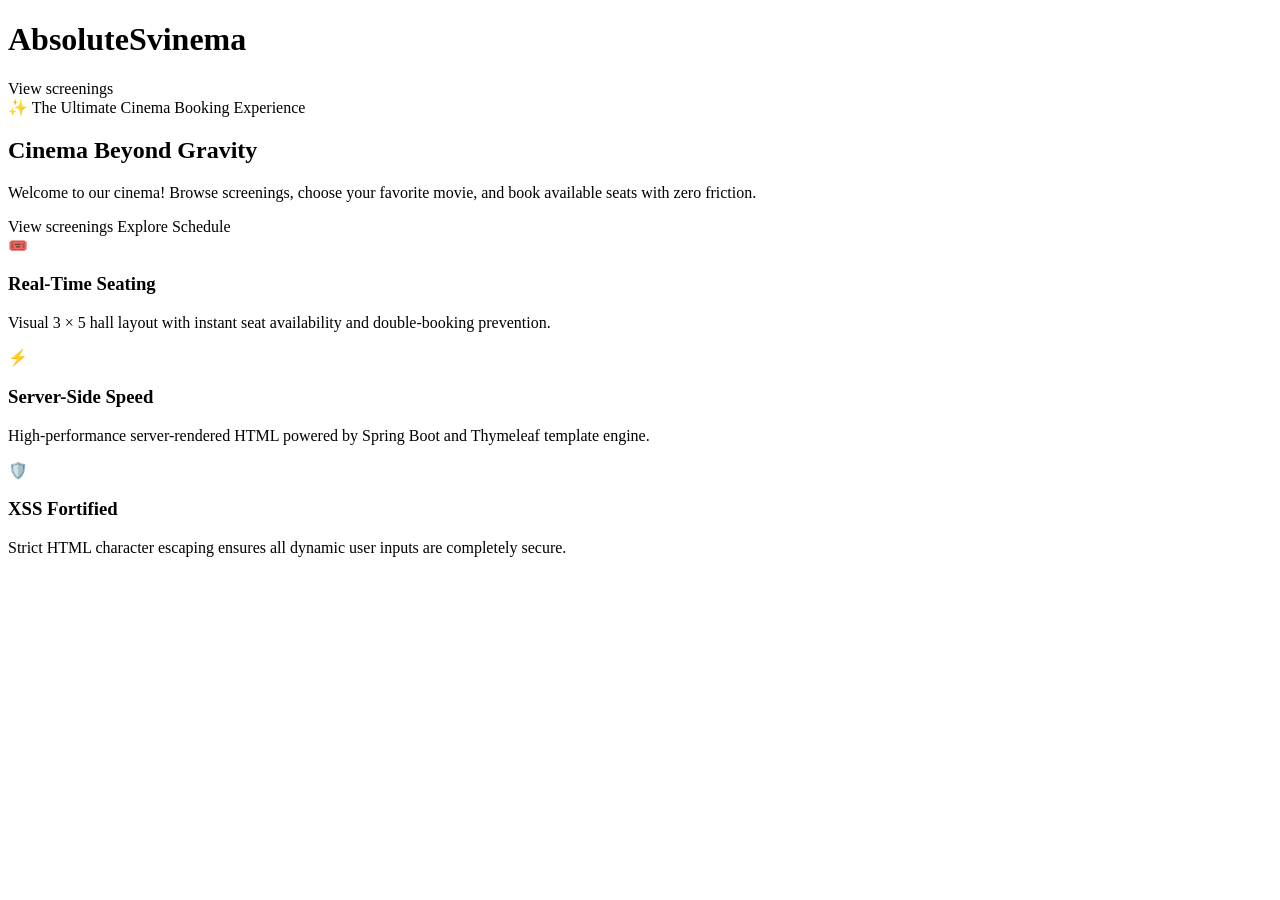
<file: src/main/resources/templates/index.html>
<!DOCTYPE html>
<html lang="en" xmlns:th="http://www.thymeleaf.org">
<head th:replace="~{fragments/layout :: head(title='AbsoluteSvinema — Next-Gen Cinema Experience')}">
    <meta charset="UTF-8">
    <title>AbsoluteSvinema — Home</title>
    <link rel="stylesheet" th:href="@{/css/styles.css}">
</head>
<body>
<header th:replace="~{fragments/layout :: navbar}">
    <h1>AbsoluteSvinema</h1>
    <a th:href="@{/screenings}">View screenings</a>
</header>

<main>
    <div class="container">
        <section class="hero-section">
            <div class="hero-pill">
                <span>✨</span> The Ultimate Cinema Booking Experience
            </div>
            <h1 class="hero-title">
                Cinema Beyond <span class="brand-gradient">Gravity</span>
            </h1>
            <p class="hero-desc">
                Welcome to our cinema! Browse screenings, choose your favorite movie, and book available seats with zero friction.
            </p>
            <div class="hero-actions">
                <a th:href="@{/screenings}" class="btn btn-primary">
                    View screenings
                </a>
                <a th:href="@{/screenings}" class="btn btn-secondary">
                    Explore Schedule
                </a>
            </div>
        </section>

        <section class="features-grid">
            <div class="feature-card">
                <div class="feature-icon">🎟️</div>
                <h3 class="feature-title">Real-Time Seating</h3>
                <p class="feature-desc">Visual 3 × 5 hall layout with instant seat availability and double-booking prevention.</p>
            </div>
            <div class="feature-card">
                <div class="feature-icon">⚡</div>
                <h3 class="feature-title">Server-Side Speed</h3>
                <p class="feature-desc">High-performance server-rendered HTML powered by Spring Boot and Thymeleaf template engine.</p>
            </div>
            <div class="feature-card">
                <div class="feature-icon">🛡️</div>
                <h3 class="feature-title">XSS Fortified</h3>
                <p class="feature-desc">Strict HTML character escaping ensures all dynamic user inputs are completely secure.</p>
            </div>
        </section>
    </div>
</main>

<footer th:replace="~{fragments/layout :: footer}"></footer>
</body>
</html>
</file>
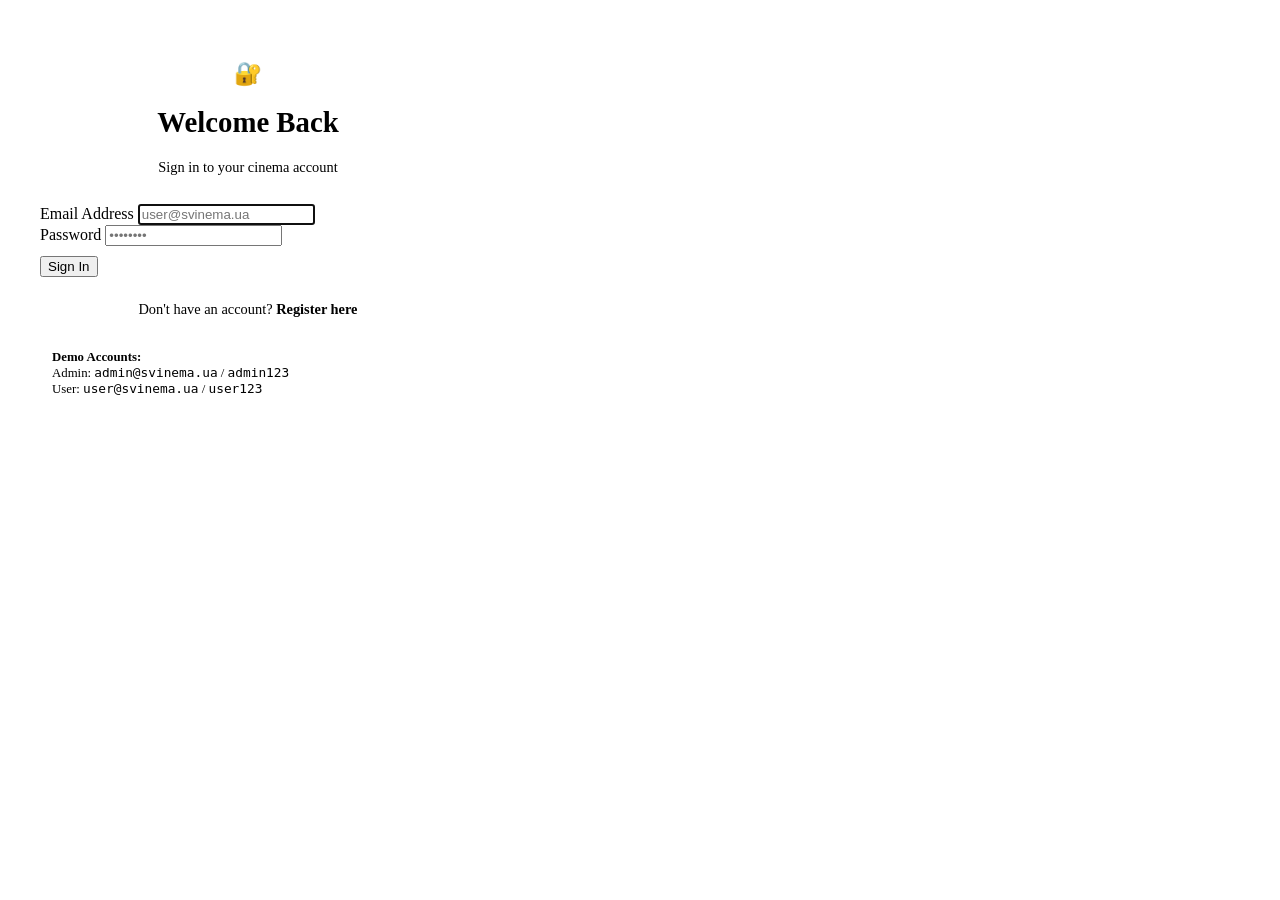
<file: src/main/resources/templates/auth/login.html>
<!DOCTYPE html>
<html lang="en" xmlns:th="http://www.thymeleaf.org">
<head th:replace="~{fragments/layout :: head(title='Sign In — AbsoluteSvinema')}">
    <meta charset="UTF-8">
    <title>Sign In</title>
    <link rel="stylesheet" th:href="@{/css/styles.css}">
</head>
<body>
<header th:replace="~{fragments/layout :: navbar}"></header>

<main>
    <div class="container" style="max-width: 480px; margin-top: 20px;">
        <div class="glass-panel" style="padding: 40px 32px;">
            <div style="text-align: center; margin-bottom: 28px;">
                <span class="brand-icon" style="margin: 0 auto 12px; width: 44px; height: 44px; font-size: 1.4rem;">🔐</span>
                <h1 style="font-size: 1.8rem; font-weight: 800;">Welcome Back</h1>
                <p style="color: var(--text-muted); font-size: 0.9rem;">Sign in to your cinema account</p>
            </div>

            <div th:if="${message}" th:text="${message}" role="status" class="alert alert-success"></div>
            <div th:if="${error}" th:text="${error}" role="alert" class="alert alert-danger"></div>

            <form th:action="@{/login}" method="post">
                <div class="form-group">
                    <label class="form-label" for="email">Email Address</label>
                    <input type="email" id="email" name="email" class="form-control" placeholder="user@svinema.ua" required autofocus>
                </div>

                <div class="form-group">
                    <label class="form-label" for="password">Password</label>
                    <input type="password" id="password" name="password" class="form-control" placeholder="••••••••" required>
                </div>

                <button type="submit" class="btn btn-primary btn-block" style="margin-top: 10px;">
                    Sign In
                </button>
            </form>

            <div style="margin-top: 24px; text-align: center; font-size: 0.9rem; color: var(--text-muted);">
                Don't have an account?
                <a th:href="@{/register}" style="color: var(--accent-cyan); text-decoration: none; font-weight: 600;">Register here</a>
            </div>

            <div style="margin-top: 20px; padding: 12px; background: rgba(255, 255, 255, 0.02); border: 1px solid var(--border-color); border-radius: var(--radius-sm); font-size: 0.8rem; color: var(--text-dim);">
                <strong>Demo Accounts:</strong><br>
                Admin: <code>admin@svinema.ua</code> / <code>admin123</code><br>
                User: <code>user@svinema.ua</code> / <code>user123</code>
            </div>
        </div>
    </div>
</main>

<footer th:replace="~{fragments/layout :: footer}"></footer>
</body>
</html>
</file>
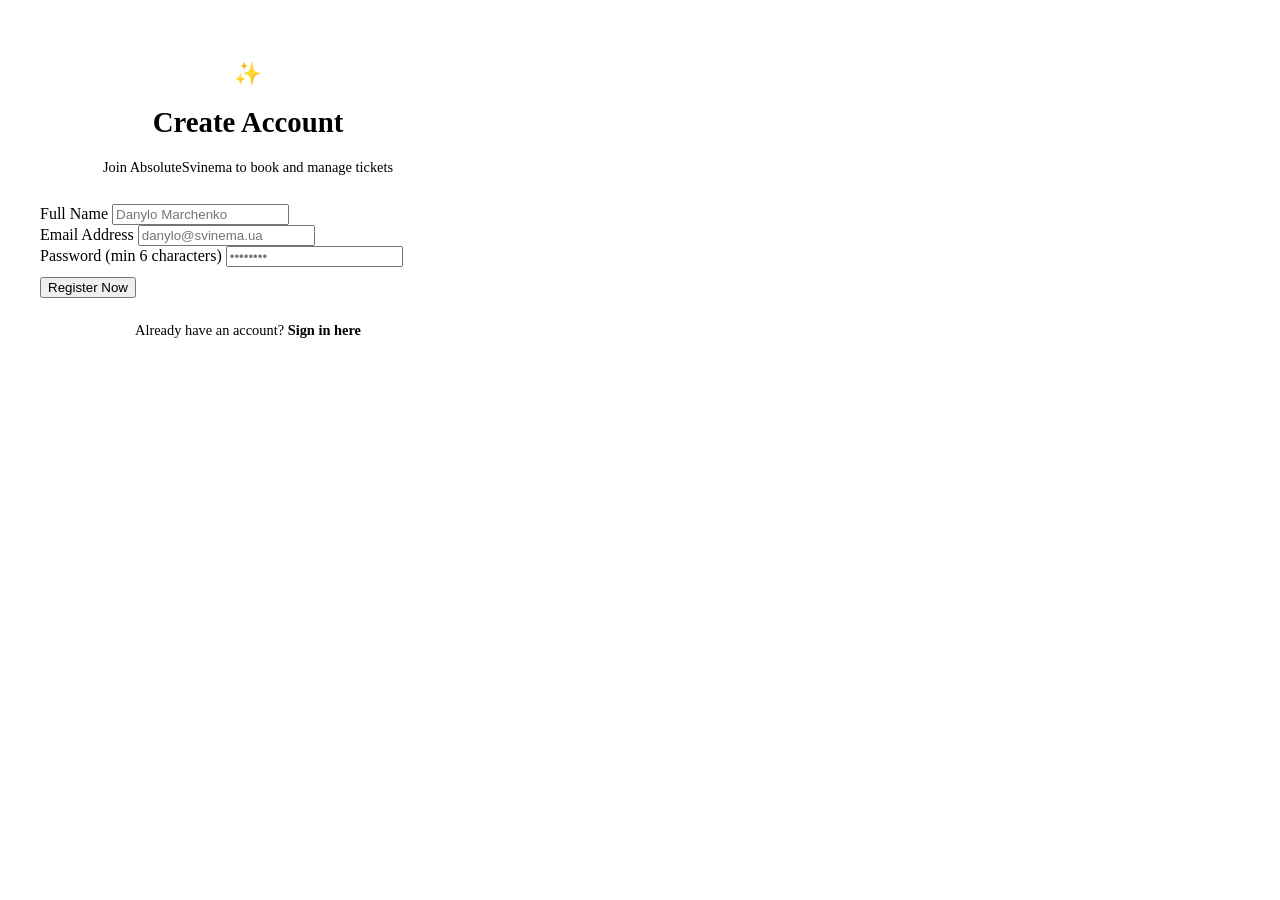
<file: src/main/resources/templates/auth/register.html>
<!DOCTYPE html>
<html lang="en" xmlns:th="http://www.thymeleaf.org">
<head th:replace="~{fragments/layout :: head(title='Create Account — AbsoluteSvinema')}">
    <meta charset="UTF-8">
    <title>Create Account</title>
    <link rel="stylesheet" th:href="@{/css/styles.css}">
</head>
<body>
<header th:replace="~{fragments/layout :: navbar}"></header>

<main>
    <div class="container" style="max-width: 480px; margin-top: 20px;">
        <div class="glass-panel" style="padding: 40px 32px;">
            <div style="text-align: center; margin-bottom: 28px;">
                <span class="brand-icon" style="margin: 0 auto 12px; width: 44px; height: 44px; font-size: 1.4rem;">✨</span>
                <h1 style="font-size: 1.8rem; font-weight: 800;">Create Account</h1>
                <p style="color: var(--text-muted); font-size: 0.9rem;">Join AbsoluteSvinema to book and manage tickets</p>
            </div>

            <div th:if="${error}" th:text="${error}" role="alert" class="alert alert-danger"></div>

            <form th:action="@{/register}" th:object="${registerForm}" method="post">
                <div class="form-group">
                    <label class="form-label" for="fullName">Full Name</label>
                    <input type="text" id="fullName" th:field="*{fullName}" class="form-control" placeholder="Danylo Marchenko" required>
                    <span th:if="${#fields.hasErrors('fullName')}" th:errors="*{fullName}" class="form-error"></span>
                </div>

                <div class="form-group">
                    <label class="form-label" for="email">Email Address</label>
                    <input type="email" id="email" th:field="*{email}" class="form-control" placeholder="danylo@svinema.ua" required>
                    <span th:if="${#fields.hasErrors('email')}" th:errors="*{email}" class="form-error"></span>
                </div>

                <div class="form-group">
                    <label class="form-label" for="password">Password (min 6 characters)</label>
                    <input type="password" id="password" th:field="*{password}" class="form-control" placeholder="••••••••" required>
                    <span th:if="${#fields.hasErrors('password')}" th:errors="*{password}" class="form-error"></span>
                </div>

                <button type="submit" class="btn btn-primary btn-block" style="margin-top: 10px;">
                    Register Now
                </button>
            </form>

            <div style="margin-top: 24px; text-align: center; font-size: 0.9rem; color: var(--text-muted);">
                Already have an account?
                <a th:href="@{/login}" style="color: var(--accent-cyan); text-decoration: none; font-weight: 600;">Sign in here</a>
            </div>
        </div>
    </div>
</main>

<footer th:replace="~{fragments/layout :: footer}"></footer>
</body>
</html>
</file>
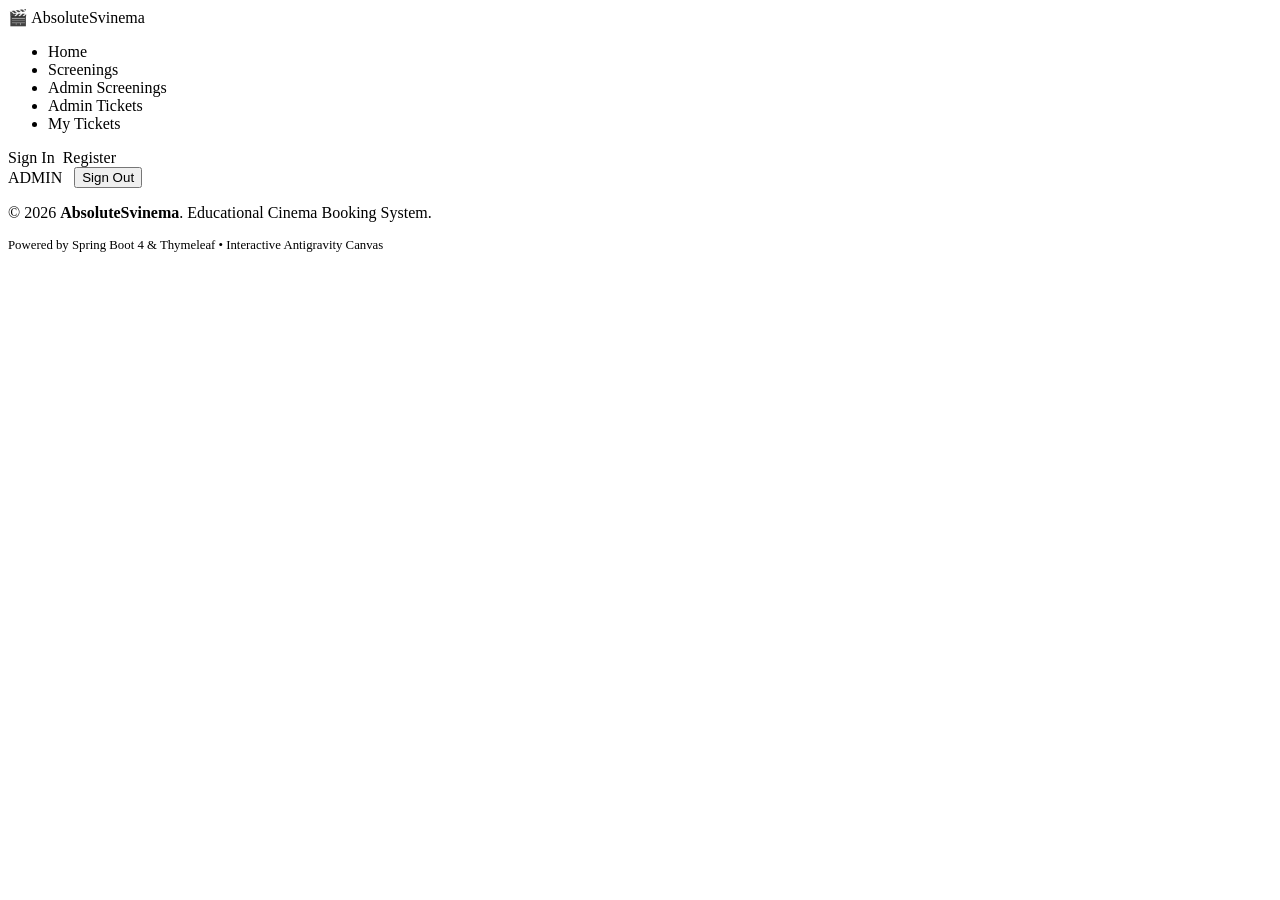
<file: src/main/resources/templates/fragments/layout.html>
<!DOCTYPE html>
<html lang="en" xmlns:th="http://www.thymeleaf.org" xmlns:sec="http://www.thymeleaf.org/extras/spring-security">
<head th:fragment="head(title)">
    <meta charset="UTF-8">
    <meta name="viewport" content="width=device-width, initial-scale=1.0">
    <title th:text="${title ?: 'AbsoluteSvinema'}">AbsoluteSvinema</title>
    <link rel="stylesheet" th:href="@{/css/styles.css}">
</head>
<body>

<header th:fragment="navbar" class="navbar">
    <div class="container nav-content">
        <a th:href="@{/}" class="brand-logo">
            <span class="brand-icon">🎬</span>
            <span class="brand-gradient">AbsoluteSvinema</span>
        </a>
        <nav>
            <ul class="nav-links">
                <li><a th:href="@{/}">Home</a></li>
                <li><a th:href="@{/screenings}">Screenings</a></li>
                <li sec:authorize="hasRole('ADMIN')">
                    <a th:href="@{/admin/screenings}">Admin Screenings</a>
                </li>
                <li sec:authorize="hasRole('ADMIN')">
                    <a th:href="@{/admin/tickets}">Admin Tickets</a>
                </li>
                <li sec:authorize="isAuthenticated()">
                    <a th:href="@{/tickets/my}">My Tickets</a>
                </li>
            </ul>
        </nav>
        <div class="user-menu">
            <div sec:authorize="isAnonymous()" style="display: flex; gap: 8px;">
                <a th:href="@{/login}" class="btn btn-secondary btn-sm">Sign In</a>
                <a th:href="@{/register}" class="btn btn-primary btn-sm">Register</a>
            </div>
            <div sec:authorize="isAuthenticated()" style="display: flex; align-items: center; gap: 12px;">
                <span class="user-badge">
                    <span sec:authentication="name"></span>
                    <span sec:authorize="hasRole('ADMIN')" class="role-tag">ADMIN</span>
                </span>
                <form th:action="@{/logout}" method="post" style="display: inline; margin: 0;">
                    <button type="submit" class="btn btn-secondary btn-sm">Sign Out</button>
                </form>
            </div>
        </div>
    </div>
</header>

<footer th:fragment="footer" class="footer">
    <div class="container">
        <p>© 2026 <strong>AbsoluteSvinema</strong>. Educational Cinema Booking System.</p>
        <p style="margin-top: 6px; font-size: 0.8rem; color: var(--text-dim);">
            Powered by Spring Boot 4 &amp; Thymeleaf • Interactive Antigravity Canvas
        </p>
    </div>
    <canvas id="antigravity-canvas"></canvas>
    <script th:src="@{/js/antigravity.js}"></script>
</footer>

</body>
</html>
</file>
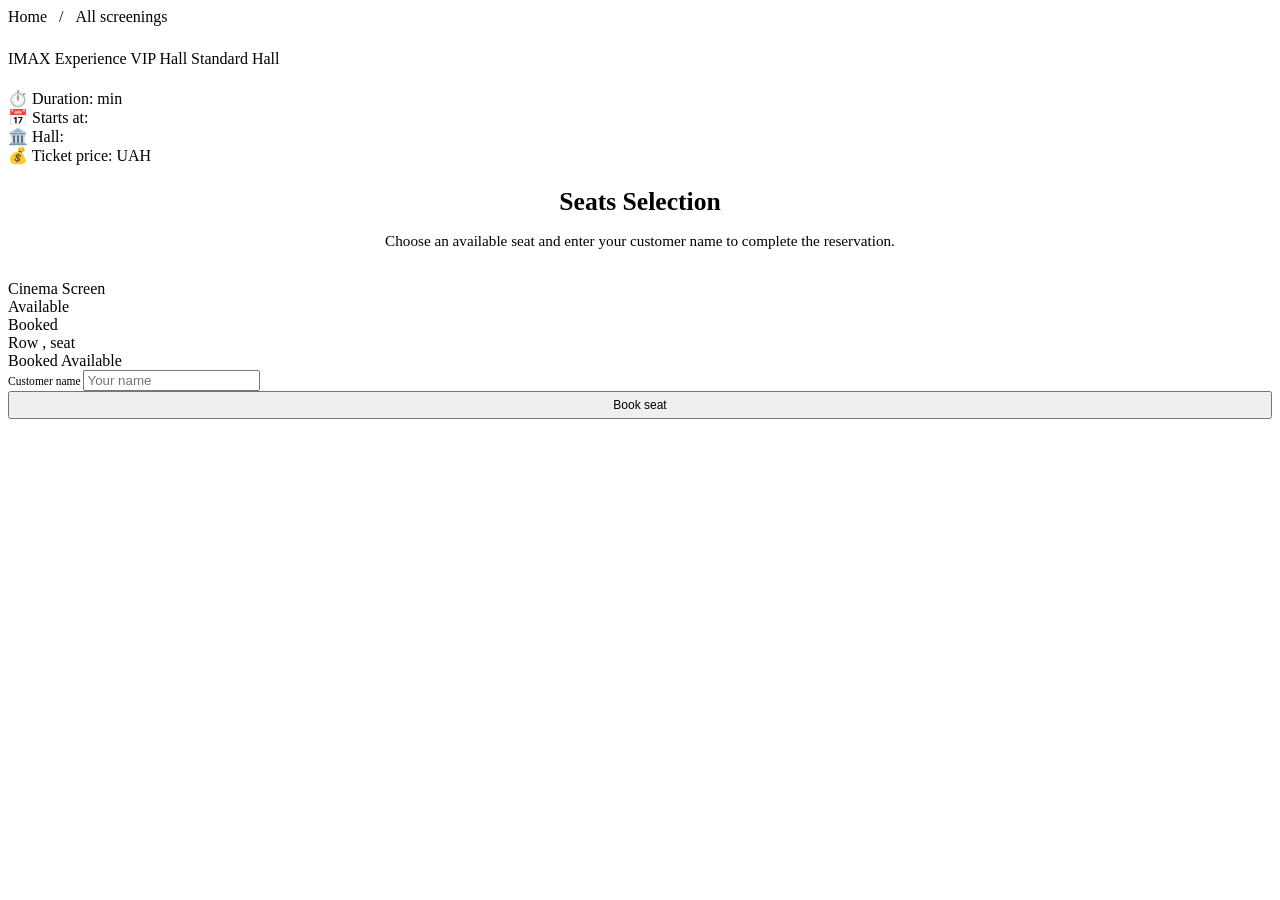
<file: src/main/resources/templates/screenings/details.html>
<!DOCTYPE html>
<html lang="en" xmlns:th="http://www.thymeleaf.org">
<head th:replace="~{fragments/layout :: head(title=${screening.movieTitle} + ' — AbsoluteSvinema')}">
    <meta charset="UTF-8">
    <title th:text="${screening.movieTitle}"></title>
    <link rel="stylesheet" th:href="@{/css/styles.css}">
</head>
<body>
<header th:replace="~{fragments/layout :: navbar}"></header>

<main>
    <div class="container">
        <div style="display: flex; gap: 12px; margin-bottom: 24px; align-items: center;">
            <a th:href="@{/}" class="btn btn-secondary btn-sm">Home</a>
            <span style="color: var(--text-dim);">/</span>
            <a th:href="@{/screenings}" class="btn btn-secondary btn-sm">All screenings</a>
        </div>

        <div th:if="${message}" th:text="${message}" role="status" class="alert alert-success"></div>
        <div th:if="${error}" th:text="${error}" role="alert" class="alert alert-danger"></div>

        <div class="glass-panel screening-detail-hero">
            <div class="detail-header-card">
                <div>
                    <div th:switch="${screening.hall}" style="margin-bottom: 12px;">
                        <span th:case="'IMAX'" class="badge badge-imax">IMAX Experience</span>
                        <span th:case="'VIP'" class="badge badge-vip">VIP Hall</span>
                        <span th:case="*" class="badge badge-standard" th:text="${screening.hall}">Standard Hall</span>
                    </div>

                    <h1 class="page-title" th:text="${screening.movieTitle}"></h1>

                    <p style="color: var(--text-muted); font-size: 1.05rem; margin-bottom: 20px;"
                       th:text="${screening.movieDescription ?: 'No synopsis available for this movie.'}"></p>

                    <div class="detail-chips">
                        <div class="detail-chip">
                            <span>⏱️</span> Duration: <strong th:text="${screening.movieDurationMinutes}"></strong> min
                        </div>
                        <div class="detail-chip">
                            <span>📅</span> Starts at: <strong th:text="${#temporals.format(screening.startsAt, 'dd.MM.yyyy HH:mm')}"></strong>
                        </div>
                        <div class="detail-chip">
                            <span>🏛️</span> Hall: <strong th:text="${screening.hall}"></strong>
                        </div>
                        <div class="detail-chip">
                            <span>💰</span> Ticket price: <strong th:text="${screening.ticketPrice}"></strong> UAH
                        </div>
                    </div>
                </div>
            </div>
        </div>

        <section class="glass-panel cinema-hall-container">
            <h2 style="font-size: 1.6rem; font-weight: 800; text-align: center; margin-bottom: 10px;">
                Seats Selection
            </h2>
            <p style="text-align: center; color: var(--text-muted); font-size: 0.95rem; margin-bottom: 30px;">
                Choose an available seat and enter your customer name to complete the reservation.
            </p>

            <div class="cinema-screen-wrap">
                <div class="cinema-screen"></div>
                <div class="cinema-screen-text">Cinema Screen</div>
            </div>

            <div class="seating-legend">
                <div class="legend-item">
                    <span class="legend-swatch available"></span>
                    <span>Available</span>
                </div>
                <div class="legend-item">
                    <span class="legend-swatch booked"></span>
                    <span>Booked</span>
                </div>
            </div>

            <div class="seat-grid-table">
                <div class="seat-row" style="flex-wrap: wrap;">
                    <div th:each="seat : ${seats}"
                         th:class="${'seat-card ' + (bookedSeatIds.contains(seat.id) ? 'seat-state-booked' : 'seat-state-available')}">
                        <div class="seat-num">
                            Row <span th:text="${seat.rowNumber}"></span>, seat <span th:text="${seat.seatNumber}"></span>
                        </div>

                        <span th:switch="${bookedSeatIds.contains(seat.id)}">
                            <span th:case="true" class="status-tag status-booked">Booked</span>
                            <span th:case="false" class="status-tag status-available">Available</span>
                        </span>

                        <form th:unless="${bookedSeatIds.contains(seat.id)}"
                              th:action="@{/screenings/{id}/book(id=${screening.id})}" method="post"
                              class="seat-inline-form">
                            <input type="hidden" name="seatId" th:value="${seat.id}">
                            <label style="font-size: 0.72rem; color: var(--text-dim); text-align: left; display: block;">
                                Customer name
                                <input type="text" name="customerName" placeholder="Your name" required autocomplete="off">
                            </label>
                            <button type="submit" class="btn btn-primary btn-sm" style="width: 100%; padding: 5px 8px; font-size: 0.75rem;">
                                Book seat
                            </button>
                        </form>
                    </div>
                </div>
            </div>
        </section>
    </div>
</main>

<footer th:replace="~{fragments/layout :: footer}"></footer>
</body>
</html>
</file>
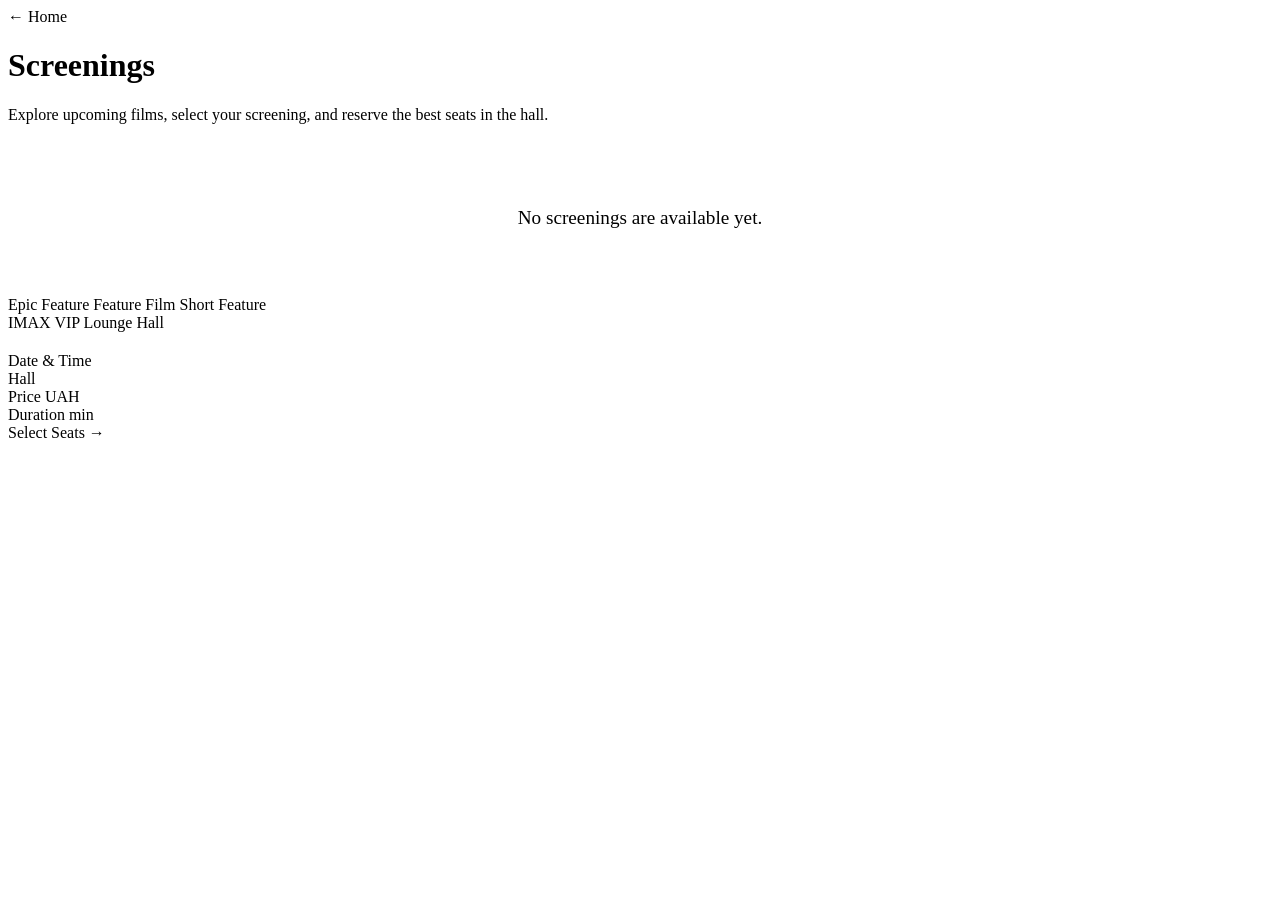
<file: src/main/resources/templates/screenings/list.html>
<!DOCTYPE html>
<html lang="en" xmlns:th="http://www.thymeleaf.org">
<head th:replace="~{fragments/layout :: head(title='Screenings — AbsoluteSvinema')}">
    <meta charset="UTF-8">
    <title>AbsoluteSvinema — Screenings</title>
    <link rel="stylesheet" th:href="@{/css/styles.css}">
</head>
<body>
<header th:replace="~{fragments/layout :: navbar}"></header>

<main>
    <div class="container">
        <div class="page-header" style="display: flex; justify-content: space-between; align-items: flex-end; flex-wrap: wrap; gap: 16px;">
            <div>
                <a th:href="@{/}" class="btn btn-secondary btn-sm" style="margin-bottom: 12px;">← Home</a>
                <h1 class="page-title">Screenings</h1>
                <p class="page-subtitle">Explore upcoming films, select your screening, and reserve the best seats in the hall.</p>
            </div>
        </div>

        <div th:if="${screenings.isEmpty()}" class="glass-panel" style="text-align: center; padding: 48px;">
            <p style="font-size: 1.2rem; color: var(--text-muted);">No screenings are available yet.</p>
        </div>

        <div th:unless="${screenings.isEmpty()}" class="screenings-grid">
            <article th:each="screening : ${screenings}" class="screening-card">
                <div class="card-top">
                    <div class="card-badges">
                        <div th:switch="${screening.movieDurationMinutes > 150 ? 'epic' : (screening.movieDurationMinutes > 100 ? 'feature' : 'short')}">
                            <span th:case="'epic'" class="badge badge-epic">Epic Feature</span>
                            <span th:case="'feature'" class="badge badge-feature">Feature Film</span>
                            <span th:case="'short'" class="badge badge-short">Short Feature</span>
                        </div>
                        <div th:switch="${screening.hall}">
                            <span th:case="'IMAX'" class="badge badge-imax">IMAX</span>
                            <span th:case="'VIP'" class="badge badge-vip">VIP Lounge</span>
                            <span th:case="*" class="badge badge-standard" th:text="${screening.hall}">Hall</span>
                        </div>
                    </div>

                    <h2 class="card-title">
                        <a th:href="@{/screenings/{id}(id=${screening.id})}" th:text="${screening.movieTitle}"></a>
                    </h2>

                    <p class="card-desc" th:text="${screening.movieDescription ?: 'No synopsis available for this screening.'}"></p>

                    <div class="card-meta-list">
                        <div class="card-meta-item">
                            <span class="meta-label">Date &amp; Time</span>
                            <span class="meta-value" th:text="${#temporals.format(screening.startsAt, 'dd.MM.yyyy HH:mm')}"></span>
                        </div>
                        <div class="card-meta-item">
                            <span class="meta-label">Hall</span>
                            <span class="meta-value" th:text="${screening.hall}"></span>
                        </div>
                        <div class="card-meta-item">
                            <span class="meta-label">Price</span>
                            <span class="meta-value"><span th:text="${screening.ticketPrice}"></span> UAH</span>
                        </div>
                        <div class="card-meta-item">
                            <span class="meta-label">Duration</span>
                            <span class="meta-value"><span th:text="${screening.movieDurationMinutes}"></span> min</span>
                        </div>
                    </div>
                </div>

                <div class="card-bottom">
                    <a th:href="@{/screenings/{id}(id=${screening.id})}" class="btn btn-primary btn-block">
                        Select Seats →
                    </a>
                </div>
            </article>
        </div>
    </div>
</main>

<footer th:replace="~{fragments/layout :: footer}"></footer>
</body>
</html>
</file>
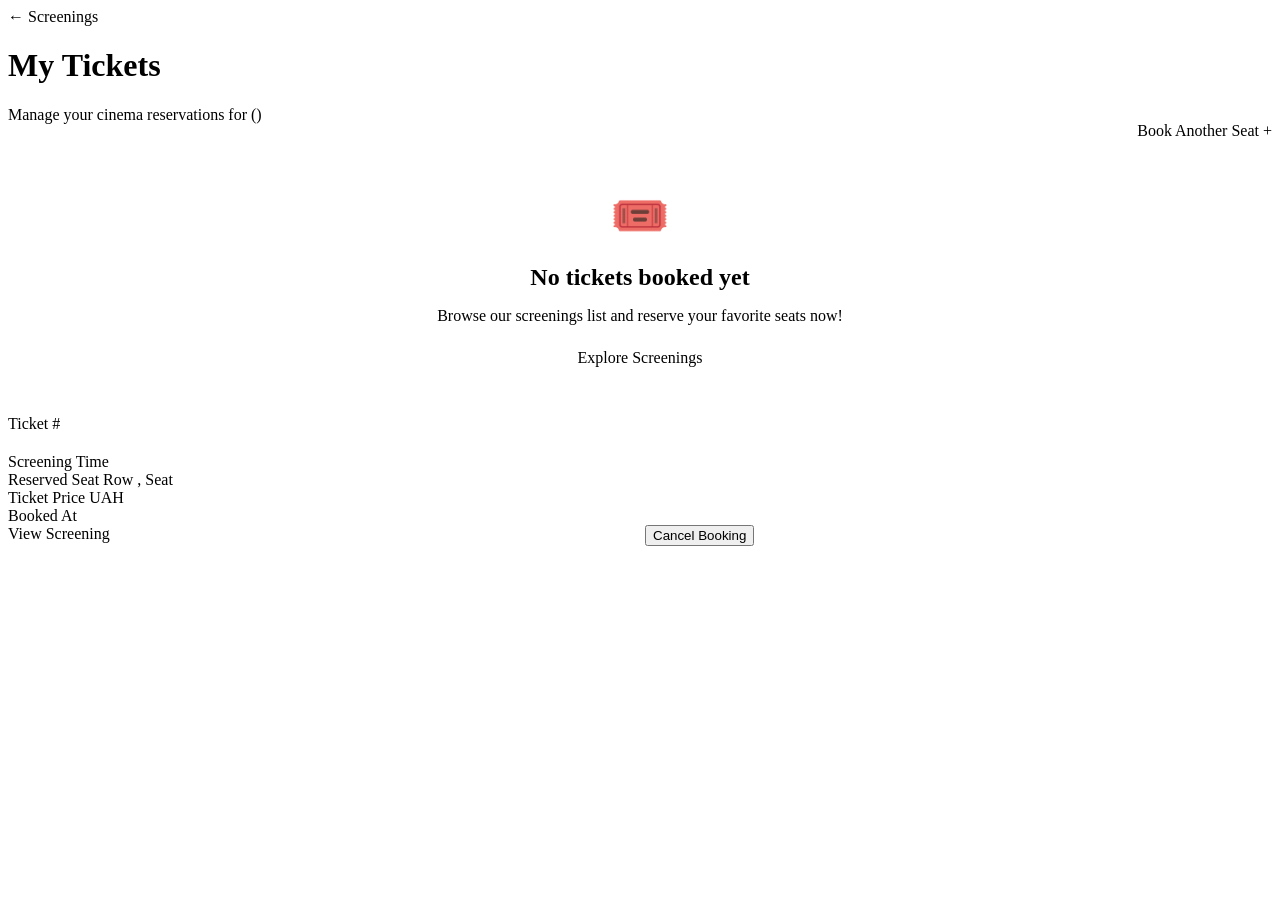
<file: src/main/resources/templates/tickets/my.html>
<!DOCTYPE html>
<html lang="en" xmlns:th="http://www.thymeleaf.org">
<head th:replace="~{fragments/layout :: head(title='My Tickets — AbsoluteSvinema')}">
    <meta charset="UTF-8">
    <title>My Tickets</title>
    <link rel="stylesheet" th:href="@{/css/styles.css}">
</head>
<body>
<header th:replace="~{fragments/layout :: navbar}"></header>

<main>
    <div class="container">
        <div class="page-header" style="display: flex; justify-content: space-between; align-items: flex-end; flex-wrap: wrap; gap: 16px;">
            <div>
                <a th:href="@{/screenings}" class="btn btn-secondary btn-sm" style="margin-bottom: 12px;">← Screenings</a>
                <h1 class="page-title">My Tickets</h1>
                <p class="page-subtitle">
                    Manage your cinema reservations for
                    <strong style="color: var(--text-main);" th:text="${currentUser.fullName}"></strong>
                    (<span th:text="${currentUser.email}"></span>)
                </p>
            </div>
            <a th:href="@{/screenings}" class="btn btn-primary">Book Another Seat +</a>
        </div>

        <div th:if="${message}" th:text="${message}" role="status" class="alert alert-success"></div>
        <div th:if="${error}" th:text="${error}" role="alert" class="alert alert-danger"></div>

        <div th:if="${tickets.isEmpty()}" class="glass-panel" style="text-align: center; padding: 48px;">
            <div style="font-size: 3rem; margin-bottom: 14px;">🎟️</div>
            <h2 style="font-size: 1.5rem; margin-bottom: 8px;">No tickets booked yet</h2>
            <p style="color: var(--text-muted); margin-bottom: 24px;">Browse our screenings list and reserve your favorite seats now!</p>
            <a th:href="@{/screenings}" class="btn btn-primary">Explore Screenings</a>
        </div>

        <div th:unless="${tickets.isEmpty()}" class="screenings-grid">
            <article th:each="td : ${tickets}" class="screening-card" style="border-left: 4px solid var(--accent-emerald);">
                <div class="card-top">
                    <div class="card-badges">
                        <span class="badge badge-standard">Ticket #<span th:text="${td.ticket.id}"></span></span>
                        <span class="badge badge-imax" th:text="${td.screening.hall}"></span>
                    </div>

                    <h2 class="card-title" th:text="${td.screening.movieTitle}"></h2>

                    <p class="card-desc" th:text="${td.screening.movieDescription ?: 'No synopsis available'}"></p>

                    <div class="card-meta-list">
                        <div class="card-meta-item">
                            <span class="meta-label">Screening Time</span>
                            <span class="meta-value" th:text="${#temporals.format(td.screening.startsAt, 'dd.MM.yyyy HH:mm')}"></span>
                        </div>
                        <div class="card-meta-item">
                            <span class="meta-label">Reserved Seat</span>
                            <span class="meta-value" style="color: var(--accent-emerald);">
                                Row <span th:text="${td.seat.rowNumber}"></span>, Seat <span th:text="${td.seat.seatNumber}"></span>
                            </span>
                        </div>
                        <div class="card-meta-item">
                            <span class="meta-label">Ticket Price</span>
                            <span class="meta-value"><span th:text="${td.screening.ticketPrice}"></span> UAH</span>
                        </div>
                        <div class="card-meta-item">
                            <span class="meta-label">Booked At</span>
                            <span class="meta-value" th:text="${#temporals.format(td.ticket.bookedAt, 'dd.MM.yyyy HH:mm')}"></span>
                        </div>
                    </div>
                </div>

                <div class="card-bottom" style="display: flex; gap: 10px;">
                    <a th:href="@{/screenings/{id}(id=${td.screening.id})}" class="btn btn-secondary btn-sm" style="flex: 1;">
                        View Screening
                    </a>
                    <form th:action="@{/tickets/{id}/cancel(id=${td.ticket.id})}" method="post" style="flex: 1;">
                        <button type="submit" class="btn btn-danger btn-sm btn-block"
                                onclick="return confirm('Are you sure you want to cancel this booking? The seat will be released immediately.');">
                            Cancel Booking
                        </button>
                    </form>
                </div>
            </article>
        </div>
    </div>
</main>

<footer th:replace="~{fragments/layout :: footer}"></footer>
</body>
</html>
</file>
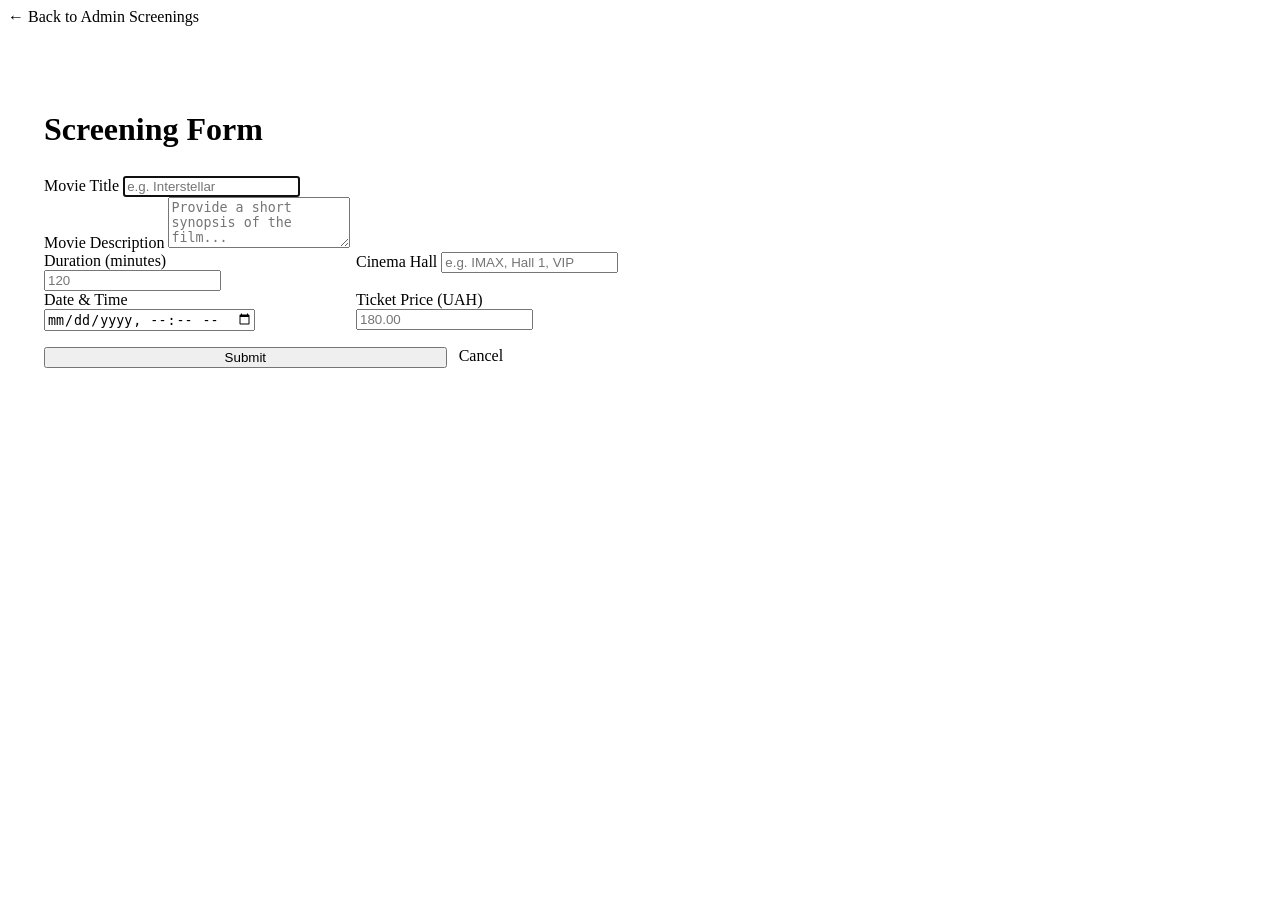
<file: src/main/resources/templates/admin/screenings/form.html>
<!DOCTYPE html>
<html lang="en" xmlns:th="http://www.thymeleaf.org">
<head th:replace="~{fragments/layout :: head(title=(${isNew} ? 'New Screening' : 'Edit Screening #' + ${screeningId}) + ' — AbsoluteSvinema')}">
    <meta charset="UTF-8">
    <title>Screening Form</title>
    <link rel="stylesheet" th:href="@{/css/styles.css}">
</head>
<body>
<header th:replace="~{fragments/layout :: navbar}"></header>

<main>
    <div class="container" style="max-width: 680px;">
        <div style="margin-bottom: 24px;">
            <a th:href="@{/admin/screenings}" class="btn btn-secondary btn-sm">← Back to Admin Screenings</a>
        </div>

        <div class="glass-panel" style="padding: 40px 36px;">
            <div style="margin-bottom: 28px;">
                <h1 class="page-title" style="font-size: 2rem;"
                    th:text="${isNew ? 'Create New Screening' : 'Edit Screening #' + screeningId}">
                    Screening Form
                </h1>
                <p class="page-subtitle" th:text="${isNew ? 'Fill in the screening details. 15 seats (3 × 5) will be generated automatically.' : 'Update screening attributes. Seat numbers and booked tickets remain linked.'}"></p>
            </div>

            <form th:action="${isNew ? '/admin/screenings' : '/admin/screenings/' + screeningId + '/edit'}"
                  th:object="${screeningForm}" method="post">

                <div class="form-group">
                    <label class="form-label" for="movieTitle">Movie Title</label>
                    <input type="text" id="movieTitle" th:field="*{movieTitle}" class="form-control"
                           placeholder="e.g. Interstellar" required autofocus>
                    <span th:if="${#fields.hasErrors('movieTitle')}" th:errors="*{movieTitle}" class="form-error"></span>
                </div>

                <div class="form-group">
                    <label class="form-label" for="movieDescription">Movie Description</label>
                    <textarea id="movieDescription" th:field="*{movieDescription}" class="form-control"
                              rows="3" placeholder="Provide a short synopsis of the film..." required></textarea>
                    <span th:if="${#fields.hasErrors('movieDescription')}" th:errors="*{movieDescription}" class="form-error"></span>
                </div>

                <div style="display: grid; grid-template-columns: 1fr 1fr; gap: 16px;">
                    <div class="form-group">
                        <label class="form-label" for="movieDurationMinutes">Duration (minutes)</label>
                        <input type="number" id="movieDurationMinutes" th:field="*{movieDurationMinutes}" class="form-control"
                               min="1" placeholder="120" required>
                        <span th:if="${#fields.hasErrors('movieDurationMinutes')}" th:errors="*{movieDurationMinutes}" class="form-error"></span>
                    </div>

                    <div class="form-group">
                        <label class="form-label" for="hall">Cinema Hall</label>
                        <input type="text" id="hall" th:field="*{hall}" class="form-control"
                               placeholder="e.g. IMAX, Hall 1, VIP" required>
                        <span th:if="${#fields.hasErrors('hall')}" th:errors="*{hall}" class="form-error"></span>
                    </div>
                </div>

                <div style="display: grid; grid-template-columns: 1fr 1fr; gap: 16px;">
                    <div class="form-group">
                        <label class="form-label" for="startsAt">Date &amp; Time</label>
                        <input type="datetime-local" id="startsAt" th:field="*{startsAt}" class="form-control" required>
                        <span th:if="${#fields.hasErrors('startsAt')}" th:errors="*{startsAt}" class="form-error"></span>
                    </div>

                    <div class="form-group">
                        <label class="form-label" for="ticketPrice">Ticket Price (UAH)</label>
                        <input type="number" step="0.50" id="ticketPrice" th:field="*{ticketPrice}" class="form-control"
                               min="0" placeholder="180.00" required>
                        <span th:if="${#fields.hasErrors('ticketPrice')}" th:errors="*{ticketPrice}" class="form-error"></span>
                    </div>
                </div>

                <div style="display: flex; gap: 12px; margin-top: 16px;">
                    <button type="submit" class="btn btn-primary" style="flex: 2;"
                            th:text="${isNew ? 'Create Screening' : 'Save Changes'}">
                        Submit
                    </button>
                    <a th:href="@{/admin/screenings}" class="btn btn-secondary" style="flex: 1;">Cancel</a>
                </div>
            </form>
        </div>
    </div>
</main>

<footer th:replace="~{fragments/layout :: footer}"></footer>
</body>
</html>
</file>
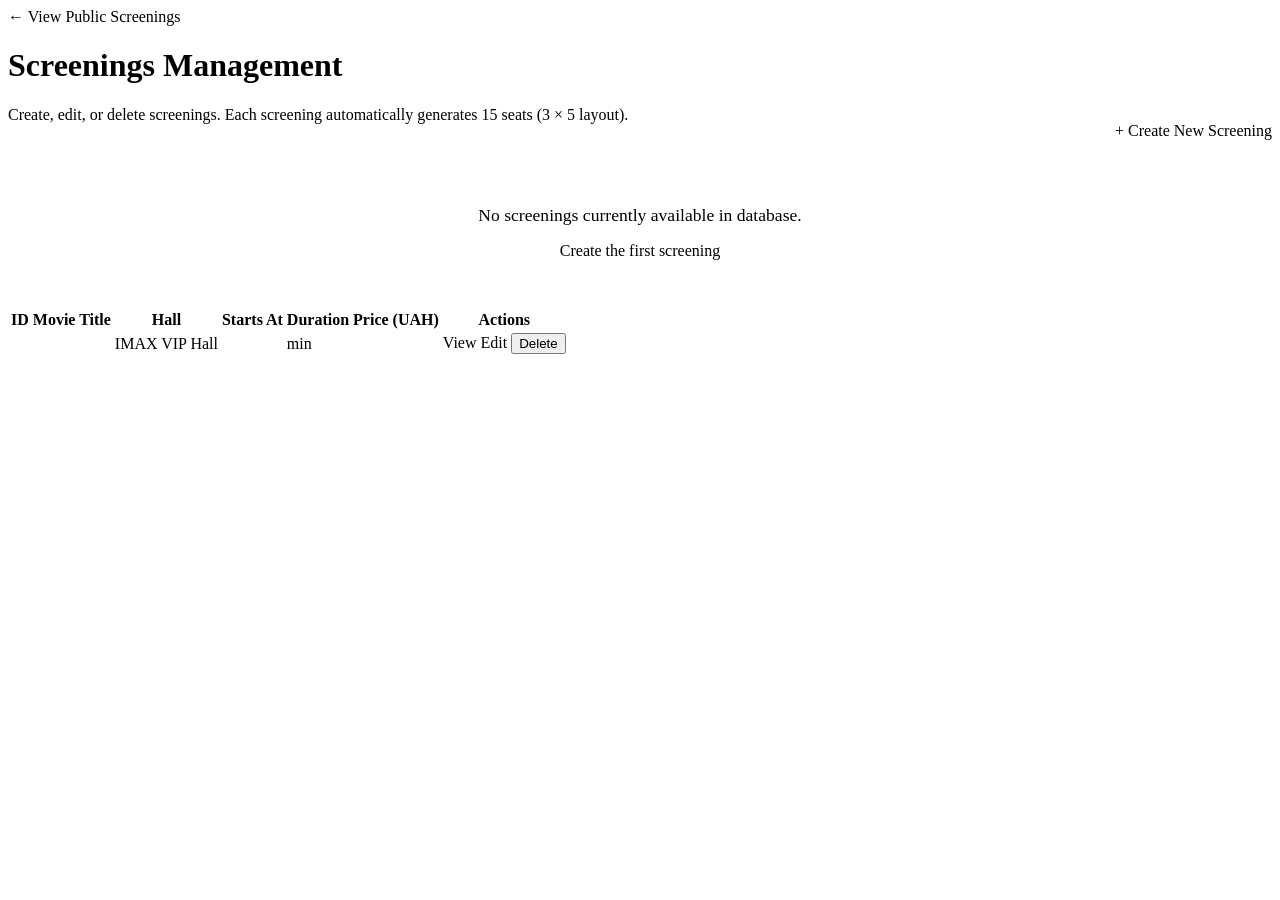
<file: src/main/resources/templates/admin/screenings/list.html>
<!DOCTYPE html>
<html lang="en" xmlns:th="http://www.thymeleaf.org">
<head th:replace="~{fragments/layout :: head(title='Admin Screenings — AbsoluteSvinema')}">
    <meta charset="UTF-8">
    <title>Admin Screenings</title>
    <link rel="stylesheet" th:href="@{/css/styles.css}">
</head>
<body>
<header th:replace="~{fragments/layout :: navbar}"></header>

<main>
    <div class="container">
        <div class="page-header" style="display: flex; justify-content: space-between; align-items: flex-end; flex-wrap: wrap; gap: 16px;">
            <div>
                <a th:href="@{/screenings}" class="btn btn-secondary btn-sm" style="margin-bottom: 12px;">← View Public Screenings</a>
                <h1 class="page-title">Screenings Management</h1>
                <p class="page-subtitle">Create, edit, or delete screenings. Each screening automatically generates 15 seats (3 × 5 layout).</p>
            </div>
            <a th:href="@{/admin/screenings/new}" class="btn btn-primary">+ Create New Screening</a>
        </div>

        <div th:if="${message}" th:text="${message}" role="status" class="alert alert-success"></div>
        <div th:if="${error}" th:text="${error}" role="alert" class="alert alert-danger"></div>

        <div th:if="${screenings.isEmpty()}" class="glass-panel" style="text-align: center; padding: 48px;">
            <p style="color: var(--text-muted); font-size: 1.1rem; margin-bottom: 16px;">No screenings currently available in database.</p>
            <a th:href="@{/admin/screenings/new}" class="btn btn-primary">Create the first screening</a>
        </div>

        <div th:unless="${screenings.isEmpty()}" class="glass-panel" style="padding: 0; overflow: hidden;">
            <div class="data-table-wrap">
                <table class="data-table">
                    <thead>
                    <tr>
                        <th>ID</th>
                        <th>Movie Title</th>
                        <th>Hall</th>
                        <th>Starts At</th>
                        <th>Duration</th>
                        <th>Price (UAH)</th>
                        <th>Actions</th>
                    </tr>
                    </thead>
                    <tbody>
                    <tr th:each="screening : ${screenings}">
                        <td><code style="color: var(--accent-cyan);" th:text="${'#' + screening.id}"></code></td>
                        <td>
                            <strong th:text="${screening.movieTitle}"></strong>
                            <div style="font-size: 0.8rem; color: var(--text-dim); max-width: 320px; text-overflow: ellipsis; overflow: hidden; white-space: nowrap;"
                                 th:text="${screening.movieDescription ?: 'No description'}"></div>
                        </td>
                        <td>
                            <span th:switch="${screening.hall}">
                                <span th:case="'IMAX'" class="badge badge-imax">IMAX</span>
                                <span th:case="'VIP'" class="badge badge-vip">VIP</span>
                                <span th:case="*" class="badge badge-standard" th:text="${screening.hall}">Hall</span>
                            </span>
                        </td>
                        <td th:text="${#temporals.format(screening.startsAt, 'dd.MM.yyyy HH:mm')}"></td>
                        <td><span th:text="${screening.movieDurationMinutes}"></span> min</td>
                        <td><strong th:text="${screening.ticketPrice}"></strong></td>
                        <td>
                            <div class="table-actions">
                                <a th:href="@{/screenings/{id}(id=${screening.id})}" class="btn btn-secondary btn-sm" title="View public page">
                                    View
                                </a>
                                <a th:href="@{/admin/screenings/{id}/edit(id=${screening.id})}" class="btn btn-secondary btn-sm">
                                    Edit
                                </a>
                                <form th:action="@{/admin/screenings/{id}/delete(id=${screening.id})}" method="post" style="display: inline; margin: 0;">
                                    <button type="submit" class="btn btn-danger btn-sm"
                                            onclick="return confirm('Are you sure you want to delete this screening and all associated seats/tickets?');">
                                        Delete
                                    </button>
                                </form>
                            </div>
                        </td>
                    </tr>
                    </tbody>
                </table>
            </div>
        </div>
    </div>
</main>

<footer th:replace="~{fragments/layout :: footer}"></footer>
</body>
</html>
</file>
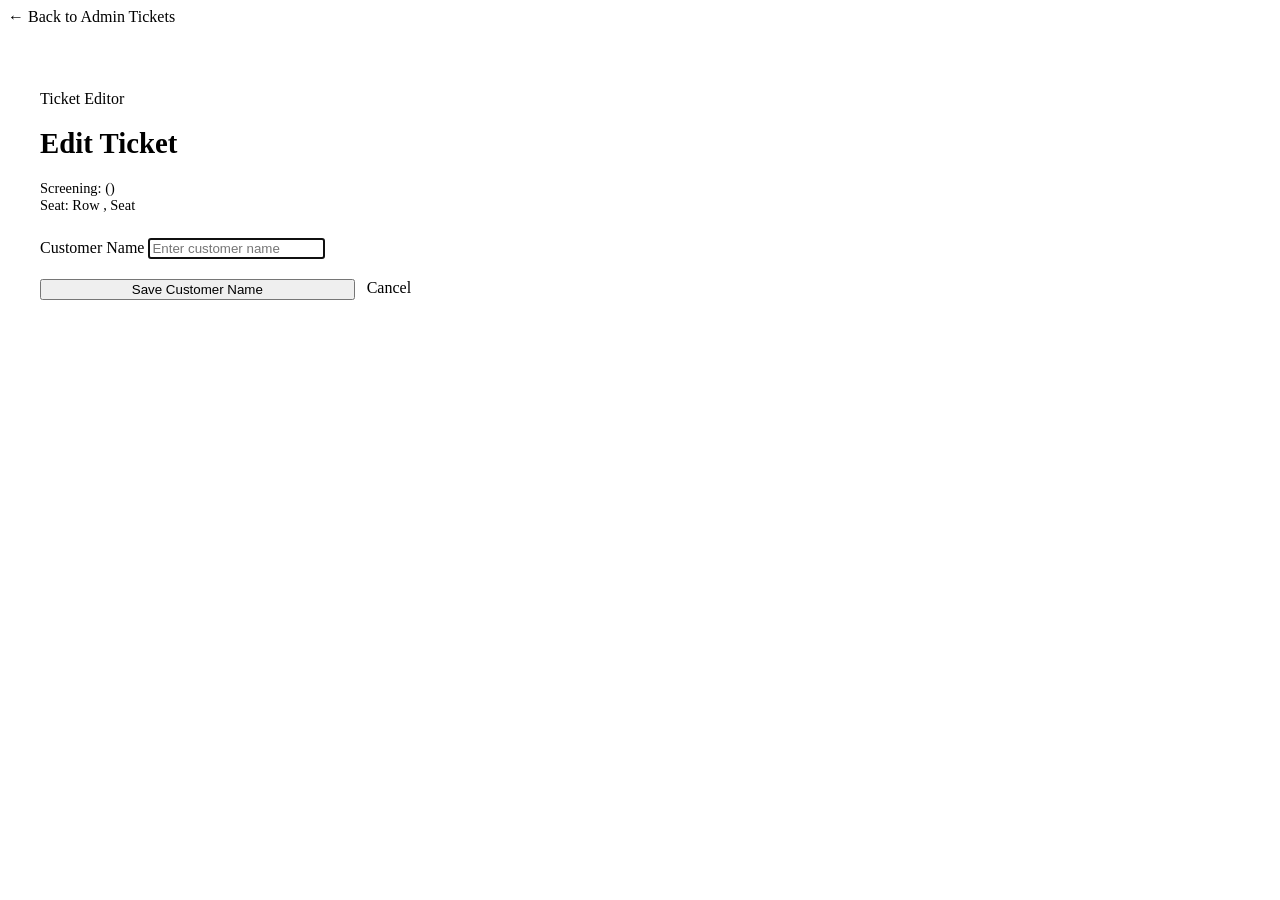
<file: src/main/resources/templates/admin/tickets/form.html>
<!DOCTYPE html>
<html lang="en" xmlns:th="http://www.thymeleaf.org">
<head th:replace="~{fragments/layout :: head(title='Edit Ticket #' + ${ticket.id} + ' — AbsoluteSvinema')}">
    <meta charset="UTF-8">
    <title>Edit Ticket</title>
    <link rel="stylesheet" th:href="@{/css/styles.css}">
</head>
<body>
<header th:replace="~{fragments/layout :: navbar}"></header>

<main>
    <div class="container" style="max-width: 540px;">
        <div style="margin-bottom: 24px;">
            <a th:href="@{/admin/tickets}" class="btn btn-secondary btn-sm">← Back to Admin Tickets</a>
        </div>

        <div class="glass-panel" style="padding: 40px 32px;">
            <div style="margin-bottom: 24px;">
                <span class="badge badge-imax" style="margin-bottom: 8px;">Ticket Editor</span>
                <h1 class="page-title" style="font-size: 1.8rem;">
                    Edit Ticket <span th:text="${'#' + ticket.id}"></span>
                </h1>
                <p class="page-subtitle" style="font-size: 0.9rem;">
                    Screening: <strong th:text="${screening.movieTitle}"></strong> (<span th:text="${screening.hall}"></span>)<br>
                    Seat: Row <span th:text="${seat.rowNumber}"></span>, Seat <span th:text="${seat.seatNumber}"></span>
                </p>
            </div>

            <form th:action="@{/admin/tickets/{id}/edit(id=${ticket.id})}" th:object="${ticketForm}" method="post">
                <div class="form-group">
                    <label class="form-label" for="customerName">Customer Name</label>
                    <input type="text" id="customerName" th:field="*{customerName}" class="form-control"
                           placeholder="Enter customer name" required autofocus>
                    <span th:if="${#fields.hasErrors('customerName')}" th:errors="*{customerName}" class="form-error"></span>
                </div>

                <div style="display: flex; gap: 12px; margin-top: 20px;">
                    <button type="submit" class="btn btn-primary" style="flex: 2;">Save Customer Name</button>
                    <a th:href="@{/admin/tickets}" class="btn btn-secondary" style="flex: 1;">Cancel</a>
                </div>
            </form>
        </div>
    </div>
</main>

<footer th:replace="~{fragments/layout :: footer}"></footer>
</body>
</html>
</file>
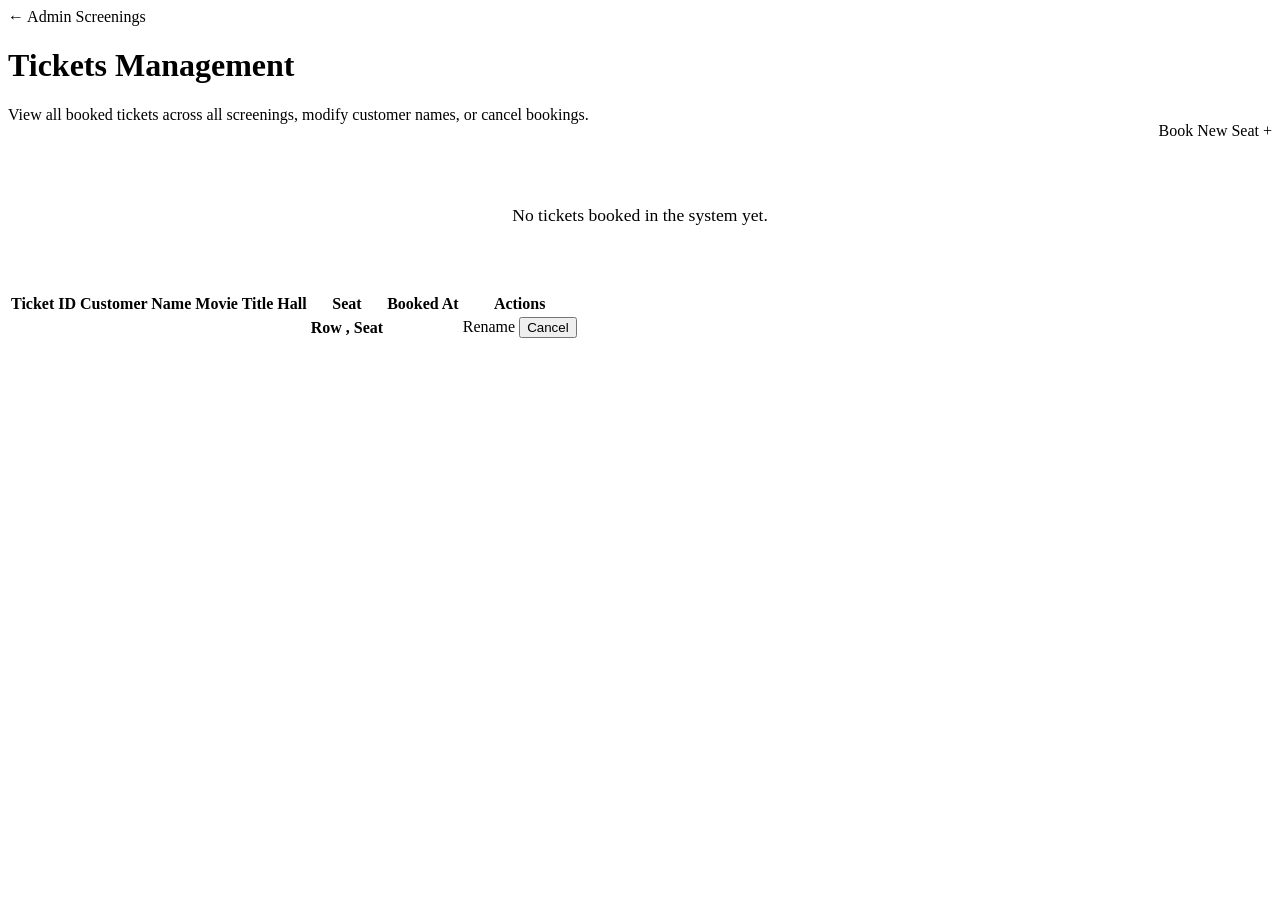
<file: src/main/resources/templates/admin/tickets/list.html>
<!DOCTYPE html>
<html lang="en" xmlns:th="http://www.thymeleaf.org">
<head th:replace="~{fragments/layout :: head(title='Admin Tickets — AbsoluteSvinema')}">
    <meta charset="UTF-8">
    <title>Admin Tickets</title>
    <link rel="stylesheet" th:href="@{/css/styles.css}">
</head>
<body>
<header th:replace="~{fragments/layout :: navbar}"></header>

<main>
    <div class="container">
        <div class="page-header" style="display: flex; justify-content: space-between; align-items: flex-end; flex-wrap: wrap; gap: 16px;">
            <div>
                <a th:href="@{/admin/screenings}" class="btn btn-secondary btn-sm" style="margin-bottom: 12px;">← Admin Screenings</a>
                <h1 class="page-title">Tickets Management</h1>
                <p class="page-subtitle">View all booked tickets across all screenings, modify customer names, or cancel bookings.</p>
            </div>
            <a th:href="@{/screenings}" class="btn btn-primary">Book New Seat +</a>
        </div>

        <div th:if="${message}" th:text="${message}" role="status" class="alert alert-success"></div>
        <div th:if="${error}" th:text="${error}" role="alert" class="alert alert-danger"></div>

        <div th:if="${tickets.isEmpty()}" class="glass-panel" style="text-align: center; padding: 48px;">
            <p style="color: var(--text-muted); font-size: 1.1rem;">No tickets booked in the system yet.</p>
        </div>

        <div th:unless="${tickets.isEmpty()}" class="glass-panel" style="padding: 0; overflow: hidden;">
            <div class="data-table-wrap">
                <table class="data-table">
                    <thead>
                    <tr>
                        <th>Ticket ID</th>
                        <th>Customer Name</th>
                        <th>Movie Title</th>
                        <th>Hall</th>
                        <th>Seat</th>
                        <th>Booked At</th>
                        <th>Actions</th>
                    </tr>
                    </thead>
                    <tbody>
                    <tr th:each="td : ${tickets}">
                        <td><code style="color: var(--accent-cyan);" th:text="${'#' + td.ticket.id}"></code></td>
                        <td>
                            <strong th:text="${td.ticket.customerName ?: 'Anonymous Guest'}"></strong>
                        </td>
                        <td>
                            <a th:href="@{/screenings/{id}(id=${td.screening.id})}" style="color: var(--text-main); text-decoration: none;"
                               th:text="${td.screening.movieTitle}"></a>
                        </td>
                        <td>
                            <span class="badge badge-standard" th:text="${td.screening.hall}"></span>
                        </td>
                        <td>
                            <span style="color: var(--accent-emerald); font-weight: 600;">
                                Row <span th:text="${td.seat.rowNumber}"></span>, Seat <span th:text="${td.seat.seatNumber}"></span>
                            </span>
                        </td>
                        <td th:text="${#temporals.format(td.ticket.bookedAt, 'dd.MM.yyyy HH:mm')}"></td>
                        <td>
                            <div class="table-actions">
                                <a th:href="@{/admin/tickets/{id}/edit(id=${td.ticket.id})}" class="btn btn-secondary btn-sm">
                                    Rename
                                </a>
                                <form th:action="@{/admin/tickets/{id}/cancel(id=${td.ticket.id})}" method="post" style="display: inline; margin: 0;">
                                    <button type="submit" class="btn btn-danger btn-sm"
                                            onclick="return confirm('Are you sure you want to cancel this ticket? The seat will immediately become available.');">
                                        Cancel
                                    </button>
                                </form>
                            </div>
                        </td>
                    </tr>
                    </tbody>
                </table>
            </div>
        </div>
    </div>
</main>

<footer th:replace="~{fragments/layout :: footer}"></footer>
</body>
</html>
</file>
